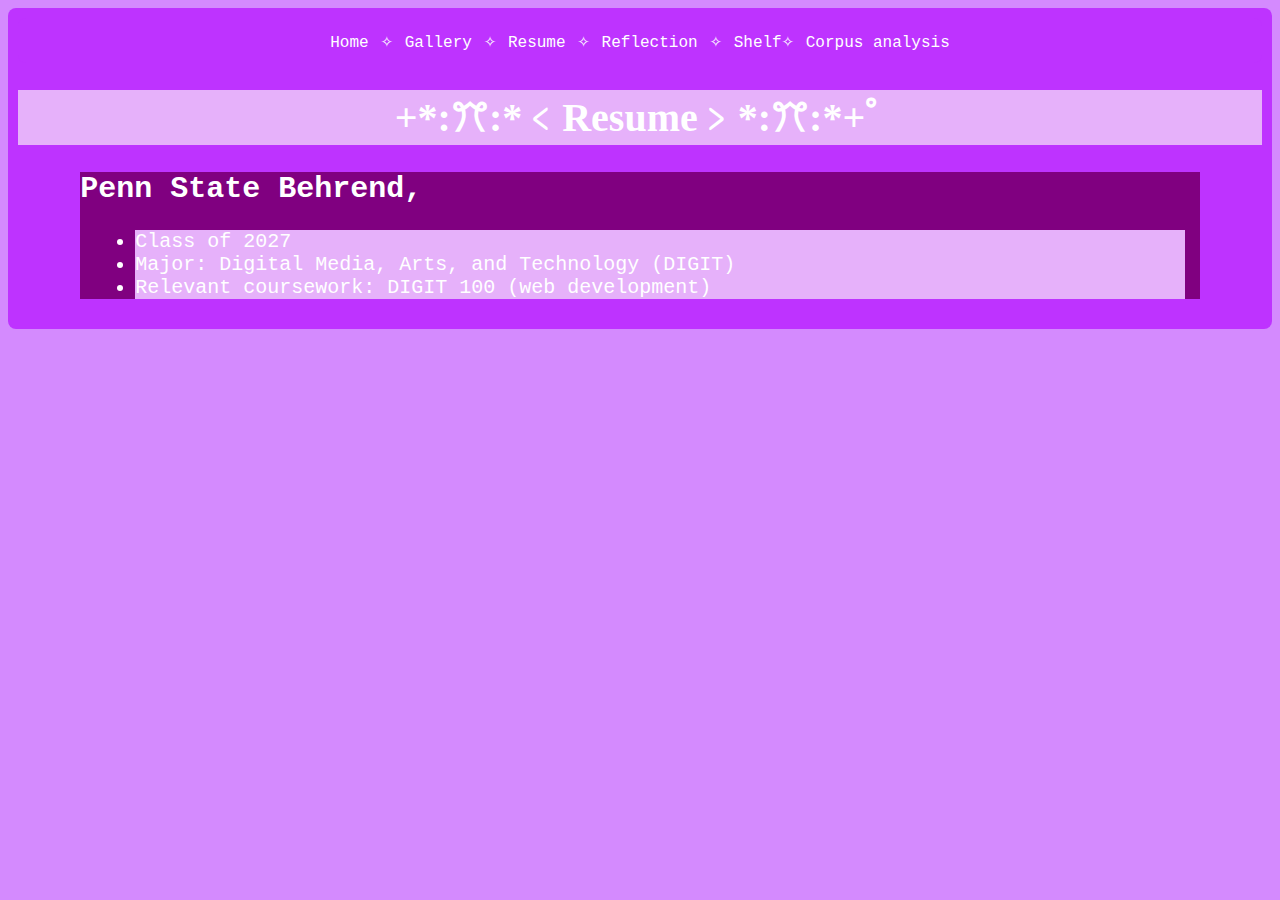
<file: docs/resume.html>
<!DOCTYPE html>
<html xmlns="http://www.w3.org/1999/xhtml">

    <head>

        <title>Jessicawebsite</title>
        <meta charset="UTF-8" />
        <meta name="viewport" content="width=device-width, initial-scale=1.0" />
        <!-- Here is a place where we can add a little styling code called CSS to this page. 
            I used it to apply a background color to the body element.
        -->
        <!-- This code below is called CSS: It stands for Cascading Stylesheets -->
        <link rel="stylesheet" type="text/css" href="style.css" />
    </head>
    <body>
      <nav class="text">
          <nav class="text">
              <a href="index.html">Home</a> ✧ <a href="gallery.html">Gallery</a> ✧ <a
                  href="resume.html">Resume</a> ✧ <a href="reflection.html">Reflection</a> ✧ <a
                      href="shelf.html">Shelf</a>✧ <a href="corpus.html"> Corpus analysis</a> </nav>
        <!-- CONTENT FOR DISPLAY. The <body> element holds the content we see in the display window on the web browser.-->
        <h1>+*:ꔫ:*﹤Resume﹥*:ꔫ:*+ﾟ</h1>
        <section class="inner">
            <h2 class="res">Penn State Behrend,</h2>
            
            <ul>
                <li>Class of 2027</li>
                <li>Major: Digital Media, Arts, and Technology (DIGIT)</li>
                <li>Relevant coursework:  DIGIT 100 (web development)</li>
            </ul>
        </section>
    </body>
</html>
</file>
<file: docs/style.css>
body {
                background: #D48AFE ;
                font-family: "Garamond", "Courier New", monospace;
                font-size:20px
            }
            
figure {
              display: block;
  margin-left: auto;
  margin-right: auto;
  width: 50%;
       background-color: #C869FF;   
       text-align:center;
       color:white
             }
            
img {width:70%;
text-align:center;
}
            

            
section{
            background: purple;
            width:90%;
            margin:auto;
            }
h1{text-align: center;
font-family:"Snell Roundhand";
font-size: 40px
}
h1{
  background-color:#E6B1FA;
  color:white
}
h2{text-align:center
    
}
h3{
    font-size:20px;
    background-color:#BE33FF;
color:white;
  width:500px;
  border-style:dotted
}
nav{
background-color:#BE33FF;
color:white;
padding:10px;
text-align:center;
border-radius:8px
    
}
nav li{
    margin: 0 15px;
}
nav a{
    color: white;
    text-decoration:none;
    font-size: 1rem;
}
nav a:hover{
    text-decoration:underline
}
p{
    color:white
}
h2.res{
    color:white;
   
    text-align:left
}
li{
    color:white;
    background-color:#E6B1FA;
    text-align:left
}
</file>
